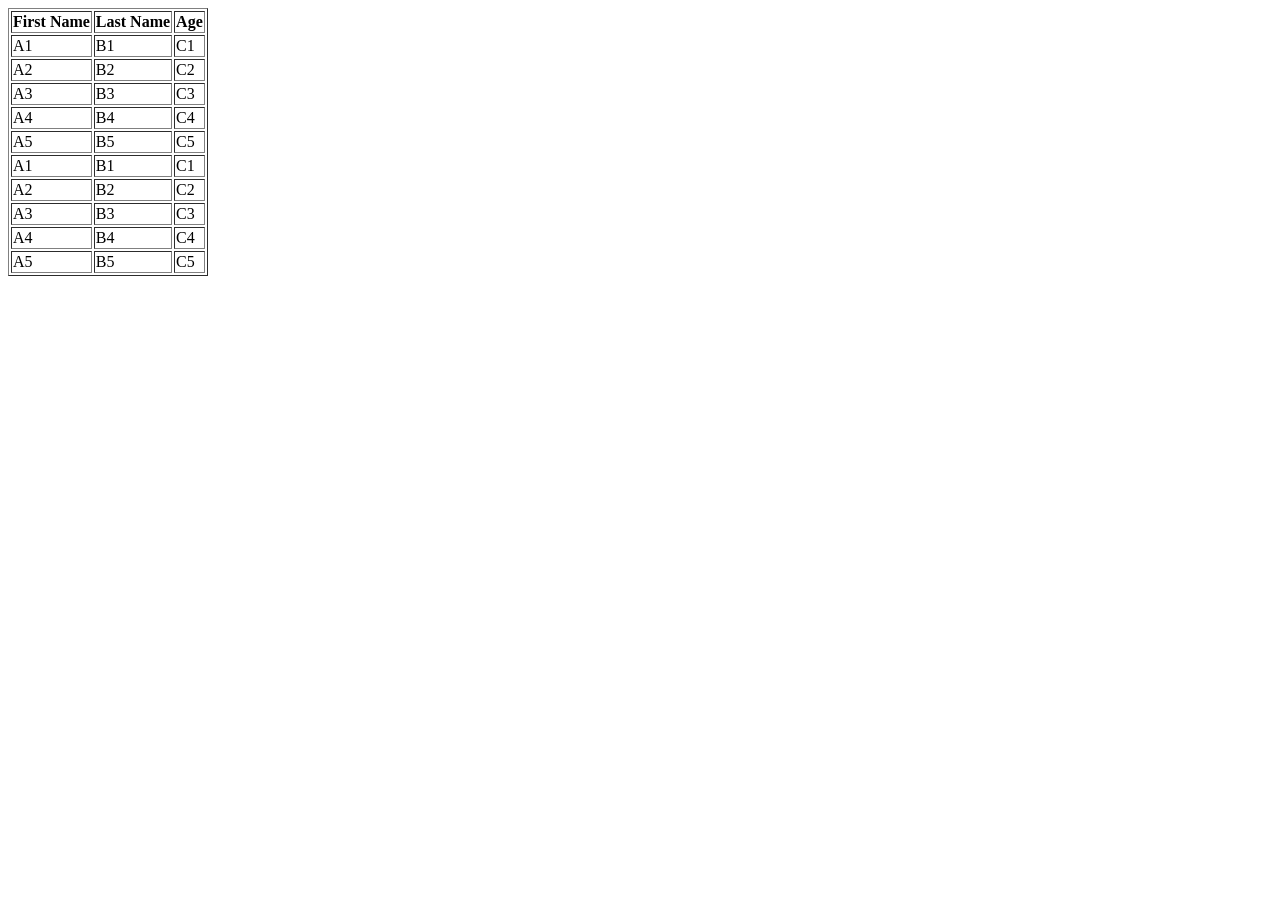
<file: webrtc_project2-master/public/search.html>
<!DOCTYPE html>
<html>
    <head>
        <title> Add Rows To HTML Table From Array </title>
        <meta charset="windows-1252">
        <meta name="viewport" content="width=device-width, initial-scale=1.0">
    </head>
    <body>
        
        <table id="table" border="1">
            
            <!-- The Row Number 0 -->
            <tr>
                <th>First Name</th>
                <th>Last Name</th>
                <th>Age</th>
            </tr>
            <!-- End Row Number 0 -->
            <!--
            <tr>
                <td></td>
                <td></td>
                <td></td>
            </tr>
            
            <tr>
                <td></td>
                <td></td>
                <td></td>
            </tr>
            
            <tr>
                <td></td>
                <td></td>
                <td></td>
            </tr>
            
            <tr>
                <td></td>
                <td></td>
                <td></td>
            </tr>
            
            <tr>
                <td></td>
                <td></td>
                <td></td>
            </tr>
            -->
        </table>
        
        <script>
            
            var array = [["A1","B1","C1"],
                         ["A2","B2","C2"],
                         ["A3","B3","C3"],
                         ["A4","B4","C4"],
                         ["A5","B5","C5"],
                         ["A1","B1","C1"],
                         ["A2","B2","C2"],
                         ["A3","B3","C3"],
                         ["A4","B4","C4"],
                         ["A5","B5","C5"]],
                table = document.getElementById("table");
        
        /* Method 1
        // rows
        for(var i = 1; i < table.rows.length; i++)
        {
          // cells
          for(var j = 0; j < table.rows[i].cells.length; j++)
          {
              table.rows[i].cells[j].innerHTML = array[i - 1][j];
          }
        }
            */
           
           // Method 2
           
           for(var i = 0; i < array.length; i++)
           {
               // create a new row
               var newRow = table.insertRow(table.length);
               for(var j = 0; j < array[i].length; j++)
               {
                   // create a new cell
                   var cell = newRow.insertCell(j);
                   
                   // add value to the cell
                   cell.innerHTML = array[i][j];
               }
           }
        </script>
        
    </body>
</html>
</file>
